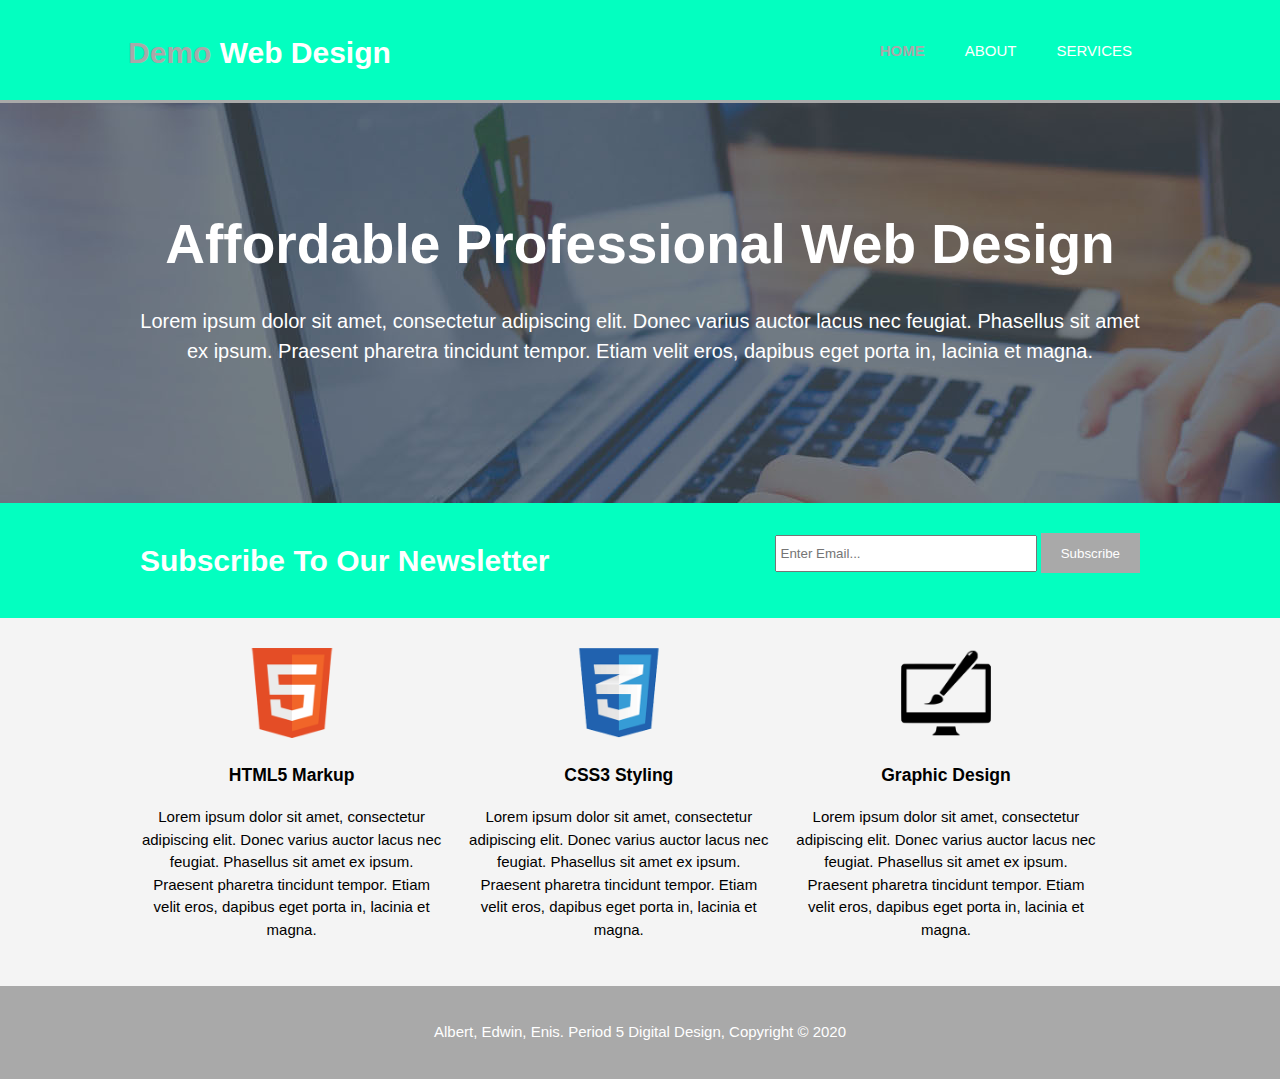
<file: Demo Website/index.html>
<!DOCTYPE html>
<html lang="en" dir="ltr">
  <head>
    <meta charset="utf-8">
    <meta name="viewport" content="width=device-width">
    <meta name="description" content="Affordable and professional web design">
    <meta name="keywords" content="web design, affordable web design, professional web design">
    <meta name="author" content="Albert Roux, Edwin Feliz, Enis Badak">
    <title>Web Design Demo | Home Page</title>
    <link rel="stylesheet" href="./css/style.css">
  </head>
  <body>
    <header>
      <div class="container">
        <div id="branding">
          <h1><span class="highlight">Demo</span> Web Design</h1>
        </div>
        <nav>
          <ul>
            <li class="current"><a href="index.html">Home</a></li>
            <li><a href="about.html">About</a></li>
            <li><a href="services.html">Services</a></li>
          </ul>
        </nav>
      </div>
    </header>

    <section id="showcase">
      <div class="container">
        <h1>Affordable Professional Web Design</h1>
        <p>Lorem ipsum dolor sit amet, consectetur adipiscing elit. Donec varius auctor lacus nec feugiat. Phasellus sit amet ex ipsum. Praesent pharetra tincidunt tempor. Etiam velit eros, dapibus eget porta in, lacinia et magna.</p>
      </div>
    </section>

    <section id="newsletter">
      <div class="container">
        <h1>Subscribe To Our Newsletter</h1>
        <form>
          <input type="email" placeholder="Enter Email...">
          <button type="submit" class="button_1">Subscribe</button>
        </form>
      </div>
    </section>

    <section id="boxes">
      <div class="container">
        <div class="box">
          <img src="./img/logo_html.png">
          <h3>HTML5 Markup</h3>
          <p>Lorem ipsum dolor sit amet, consectetur adipiscing elit. Donec varius auctor lacus nec feugiat. Phasellus sit amet ex ipsum. Praesent pharetra tincidunt tempor. Etiam velit eros, dapibus eget porta in, lacinia et magna.</p>
        </div>
        <div class="box">
          <img src="./img/logo_css.png">
          <h3>CSS3 Styling</h3>
          <p>Lorem ipsum dolor sit amet, consectetur adipiscing elit. Donec varius auctor lacus nec feugiat. Phasellus sit amet ex ipsum. Praesent pharetra tincidunt tempor. Etiam velit eros, dapibus eget porta in, lacinia et magna.</p>
        </div>
        <div class="box">
          <img src="./img/logo_brush.png">
          <h3>Graphic Design</h3>
          <p>Lorem ipsum dolor sit amet, consectetur adipiscing elit. Donec varius auctor lacus nec feugiat. Phasellus sit amet ex ipsum. Praesent pharetra tincidunt tempor. Etiam velit eros, dapibus eget porta in, lacinia et magna.</p>
        </div>
      </div>
    </section>

    <footer>
      <p>Albert, Edwin, Enis. Period 5 Digital Design, Copyright &copy; 2020</p>
    </footer>
  </body>
</html>
</file>
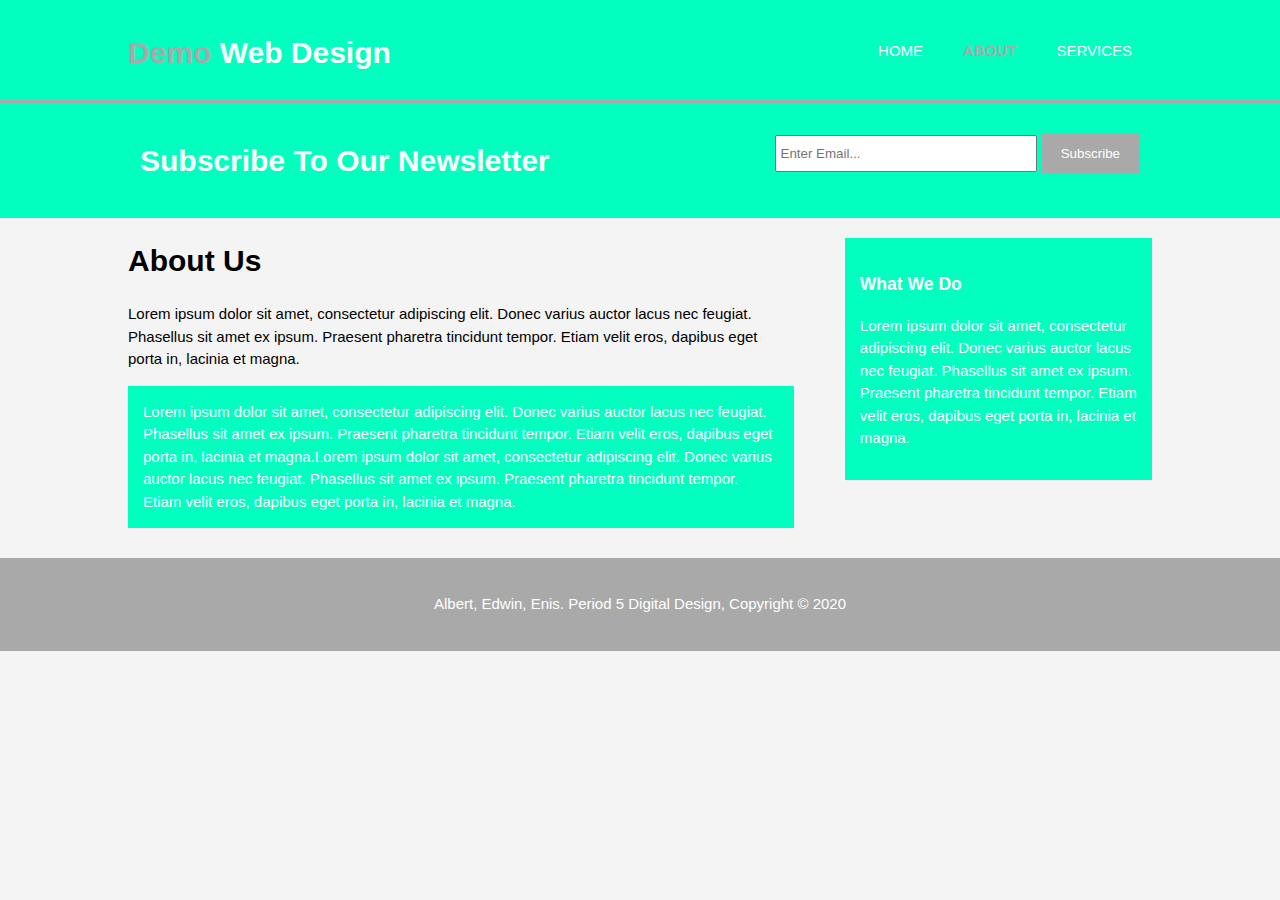
<file: Demo Website/about.html>
<!DOCTYPE html>
<html lang="en" dir="ltr">
  <head>
    <meta charset="utf-8">
    <meta name="viewport" content="width=device-width">
    <meta name="description" content="Affordable and professional web design">
    <meta name="keywords" content="web design, affordable web design, professional web design">
    <meta name="author" content="Albert Roux, Edwin Feliz, Enis Badak">
    <title>Web Design Demo | About</title>
    <link rel="stylesheet" href="./css/style.css">
  </head>
  <body>
    <header>
      <div class="container">
        <div id="branding">
          <h1><span class="highlight">Demo</span> Web Design</h1>
        </div>
        <nav>
          <ul>
            <li><a href="index.html">Home</a></li>
            <li class="current"><a href="about.html">About</a></li>
            <li><a href="services.html">Services</a></li>
          </ul>
        </nav>
      </div>
    </header>

    <section id="newsletter">
      <div class="container">
        <h1>Subscribe To Our Newsletter</h1>
        <form>
          <input type="email" placeholder="Enter Email...">
          <button type="submit" class="button_1">Subscribe</button>
        </form>
      </div>
    </section>

    <section id="main">
      <div class="container">
        <article id="main-col">
          <h1 class="page-title">About Us</h1>
          <p>
            Lorem ipsum dolor sit amet, consectetur adipiscing elit. Donec varius auctor lacus nec feugiat. Phasellus sit amet ex ipsum. Praesent pharetra tincidunt tempor. Etiam velit eros, dapibus eget porta in, lacinia et magna.
          </p>
          <p class="dark">
Lorem ipsum dolor sit amet, consectetur adipiscing elit. Donec varius auctor lacus nec feugiat. Phasellus sit amet ex ipsum. Praesent pharetra tincidunt tempor. Etiam velit eros, dapibus eget porta in, lacinia et magna.Lorem ipsum dolor sit amet, consectetur adipiscing elit. Donec varius auctor lacus nec feugiat. Phasellus sit amet ex ipsum. Praesent pharetra tincidunt tempor. Etiam velit eros, dapibus eget porta in, lacinia et magna.
          </p>
        </article>

        <aside id="sidebar">
          <div class="dark">
            <h3>What We Do</h3>
            <p>Lorem ipsum dolor sit amet, consectetur adipiscing elit. Donec varius auctor lacus nec feugiat. Phasellus sit amet ex ipsum. Praesent pharetra tincidunt tempor. Etiam velit eros, dapibus eget porta in, lacinia et magna.</p>
          </div>
        </aside>
      </div>
    </section>

    <footer>
      <p>Albert, Edwin, Enis. Period 5 Digital Design, Copyright &copy; 2020</p>
    </footer>
  </body>
</html>
</file>
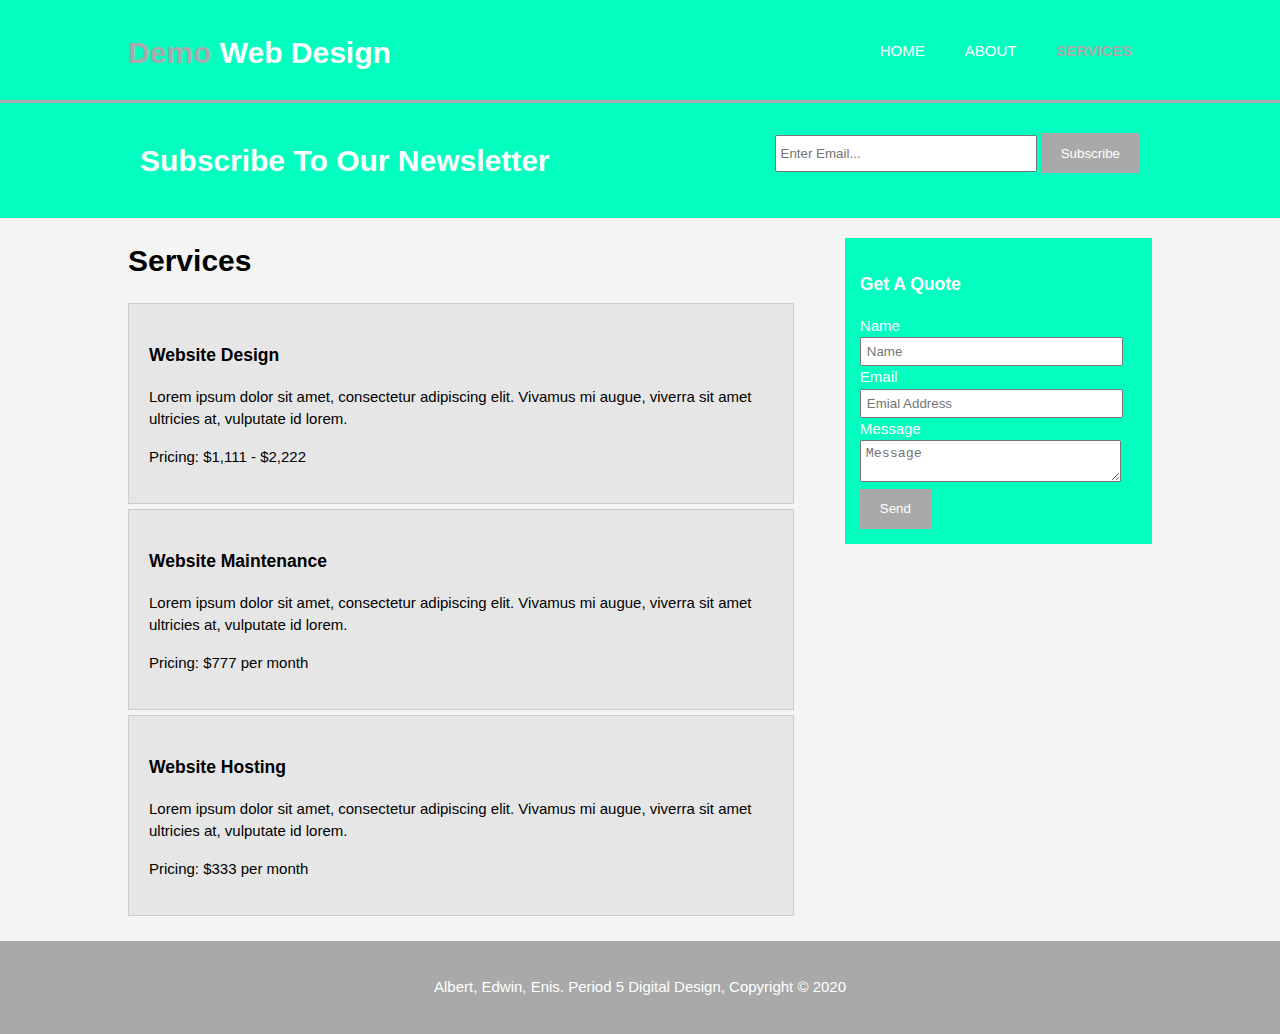
<file: Demo Website/services.html>
<!DOCTYPE html>
<html lang="en" dir="ltr">
  <head>
    <meta charset="utf-8">
    <meta name="viewport" content="width=device-width">
    <meta name="description" content="Affordable and professional web design">
    <meta name="keywords" content="web design, affordable web design, professional web design">
    <meta name="author" content="Albert Roux, Edwin Feliz, Enis Badak">
    <title>Web Design Demo | Services</title>
    <link rel="stylesheet" href="./css/style.css">
  </head>
  <body>
    <header>
      <div class="container">
        <div id="branding">
          <h1><span class="highlight">Demo</span> Web Design</h1>
        </div>
        <nav>
          <ul>
            <li><a href="index.html">Home</a></li>
            <li><a href="about.html">About</a></li>
            <li class="current"><a href="services.html">Services</a></li>
          </ul>
        </nav>
      </div>
    </header>

    <section id="newsletter">
      <div class="container">
        <h1>Subscribe To Our Newsletter</h1>
        <form>
          <input type="email" placeholder="Enter Email...">
          <button type="submit" class="button_1">Subscribe</button>
        </form>
      </div>
    </section>

    <section id="main">
      <div class="container">
        <article id="main-col">
          <h1 class="page-title">Services</h1>
          <ul id="services">
            <li>
              <h3>Website Design</h3>
              <p>Lorem ipsum dolor sit amet, consectetur adipiscing elit. Vivamus mi augue, viverra sit amet ultricies at, vulputate id lorem.</p>
						  <p>Pricing: $1,111 - $2,222</p>
            </li>
            <li>
              <h3>Website Maintenance</h3>
              <p>Lorem ipsum dolor sit amet, consectetur adipiscing elit. Vivamus mi augue, viverra sit amet ultricies at, vulputate id lorem.</p>
						  <p>Pricing: $777 per month</p>
            </li>
            <li>
              <h3>Website Hosting</h3>
              <p>Lorem ipsum dolor sit amet, consectetur adipiscing elit. Vivamus mi augue, viverra sit amet ultricies at, vulputate id lorem.</p>
						  <p>Pricing: $333 per month</p>
            </li>
          </ul>
        </article>

        <aside id="sidebar">
          <div class="dark">
            <h3>Get A Quote</h3>
            <form class="quote">
  						<div>
  							<label>Name</label><br>
  							<input type="text" placeholder="Name">
  						</div>
  						<div>
  							<label>Email</label><br>
  							<input type="email" placeholder="Emial Address">
  						</div>
  						<div>
  							<label>Message</label><br>
  							<textarea placeholder="Message"></textarea>
  						</div>
  						<button class="button_1" type="submit">Send</button>
					</form>
          </div>
        </aside>
      </div>
    </section>

    <footer>
      <p>Albert, Edwin, Enis. Period 5 Digital Design, Copyright &copy; 2020</p>
    </footer>
  </body>
</html>
</file>
<file: Demo Website/css/style.css>
body{
  font: 15px/1.5 Arial, Helvetica,sans-serif;
  padding:0;
  margin:0;
  background-color:#f4f4f4;
}

.container{
  width:80%;
  margin:auto;
  overflow:hidden;
}

ul{
  margin:0;
  padding:0;
}

.button_1{
  height:40px;
  background:#A9A9A9;
  border:0;
  padding-left: 20px;
  padding-right:20px;
  color:#ffffff;
}

.dark{
  padding:15px;
  background:#03FFC0;
  color:#ffffff;
  margin-top:10px;
  margin-bottom:10px;
}

header{
  background:#03FFC0;
  color:#ffffff;
  padding-top:30px;
  min-height:70px;
  border-bottom:#A9A9A9 3px solid;
}

header a{
  color:#ffffff;
  text-decoration:none;
  text-transform: uppercase;
  font-size:15px;
}

header li{
  float:left;
  display:inline;
  padding: 0 20px 0 20px;
}

header #branding{
  float:left;
}

header #branding h1{
  margin:0;
}

header nav{
  float:right;
  margin-top:10px;
}

header .highlight, header .current a{
  color:#A9A9A9;
  font-weight:bold;
}

header a:hover{
  color:#cccccc;
  font-weight:bold;
}

#showcase{
  min-height:400px;
  background:url('../img/showcase.jpg') no-repeat 0 -400px;
  text-align:center;
  color:#ffffff;
}

#showcase h1{
  margin-top:100px;
  font-size:55px;
  margin-bottom:10px;
}

#showcase p{
  font-size:20px;
}

#newsletter{
  padding:15px;
  color:#ffffff;
  background:#03FFC0;
}

#newsletter h1{
  float:left;
}

#newsletter form {
  float:right;
  margin-top:15px;
}

#newsletter input[type="email"]{
  padding:4px;
  height:25px;
  width:250px;
}

#boxes{
  margin-top:20px;
}

#boxes .box{
  float:left;
  text-align: center;
  width:30%;
  padding:10px;
}

#boxes .box img{
  width:90px;
}

aside#sidebar{
  float:right;
  width:30%;
  margin-top:10px;
}

aside#sidebar .quote input, aside#sidebar .quote textarea{
  width:90%;
  padding:5px;
}

article#main-col{
  float:left;
  width:65%;
}

ul#services li{
  list-style: none;
  padding:20px;
  border: #cccccc solid 1px;
  margin-bottom:5px;
  background:#e6e6e6;
}

footer{
  padding:20px;
  margin-top:20px;
  color:#ffffff;
  background-color:#A9A9A9;
  text-align: center;
}

@media(max-width: 768px){
  header #branding,
  header nav,
  header nav li,
  #newsletter h1,
  #newsletter form,
  #boxes .box,
  article#main-col,
  aside#sidebar{
    float:none;
    text-align:center;
    width:100%;
  }

  header{
    padding-bottom:20px;
  }

  #showcase h1{
    margin-top:40px;
  }

  #newsletter button, .quote button{
    display:block;
    width:100%;
  }

  #newsletter form input[type="email"], .quote input, .quote textarea{
    width:100%;
    margin-bottom:5px;
  }
}
</file>
